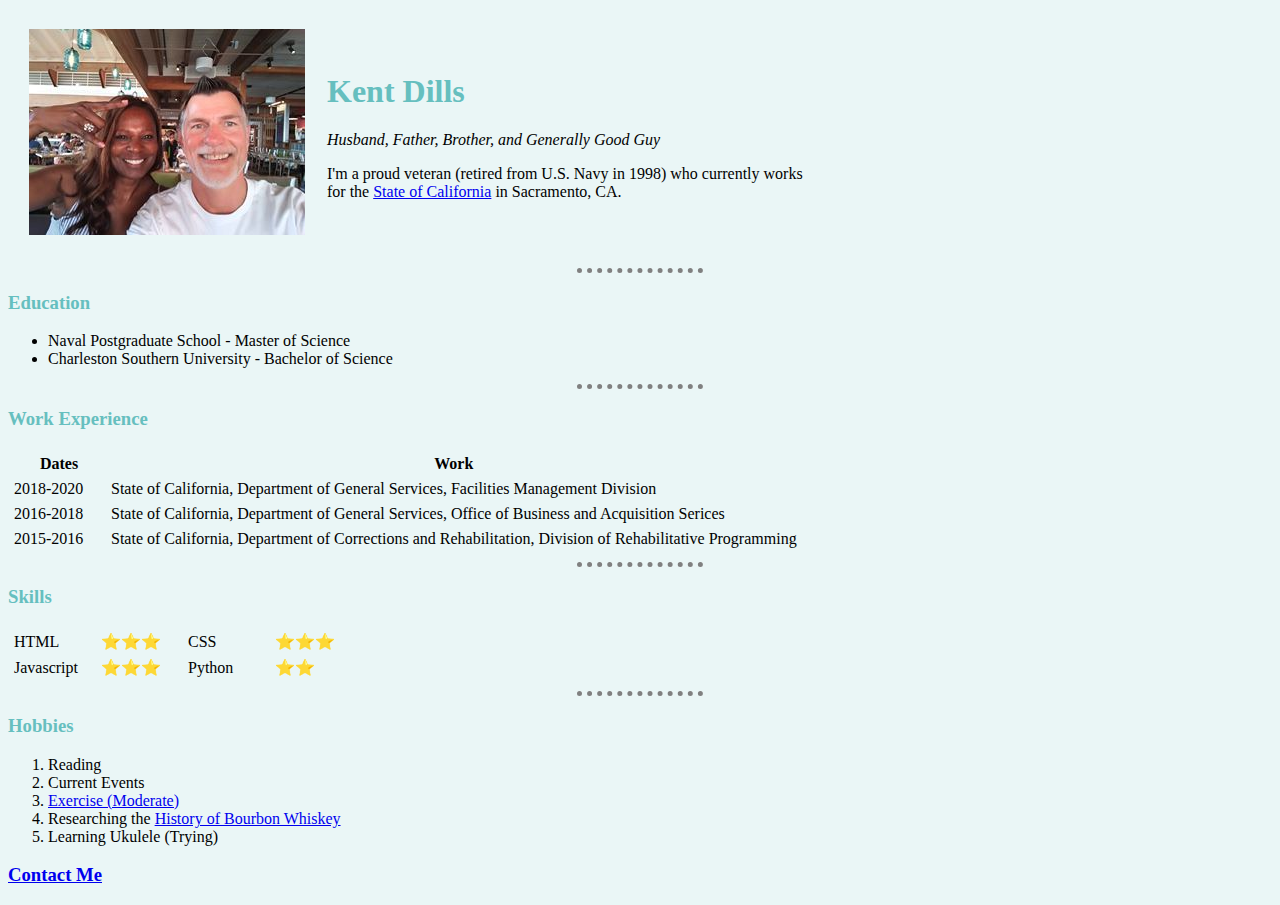
<file: index.html>
<!DOCTYPE html>
<html lang="en" dir="ltr">

<head>
  <meta charset="utf-8">
  <title>Kent's Personal Site</title>
  <link rel="stylesheet" href="styles.css">
</head>

<body>
  <table cellspacing="20">
    <tr>
      <td><img src="hawaii2.jpg" alt="Kent's Profile Picture"></td>
      <td>
        <h1>Kent Dills</h1>
        <p><em>Husband, Father, Brother, and Generally Good Guy</em></p>
        <p>I'm a proud veteran (retired from U.S. Navy in 1998) who currently works <br>
          for the <a href="http://www.ca.gov">State of California</a> in Sacramento, CA.</p>
      </td>
    </tr>
  </table>
  <hr>
  <h3>Education</h3>
  <ul>
    <li>Naval Postgraduate School - Master of Science</li>
    <li>Charleston Southern University - Bachelor of Science</li>
  </ul>
  <hr>
  <h3>Work Experience</h3>
  <table cellspacing="5">
    <th>Dates</th>
    <th>Work</th>
    <tr>
      <TD WIDTH="90">2018-2020</td>
      <td>State of California, Department of General Services, Facilities Management Division</td>
    </tr>
    <tr>
      <TD WIDTH="90">2016-2018</td>
      <td>State of California, Department of General Services, Office of Business and Acquisition Serices</td>
    </tr>
    <tr>
      <TD WIDTH="90">2015-2016</td>
      <td>State of California, Department of Corrections and Rehabilitation, Division of Rehabilitative Programming</td>
    </tr>
  </table>
  <hr>
  <h3>Skills</h3>
  <div align="left">
    <table cellspacing="5">
      <tr>
        <TD WIDTH="80">HTML</TD>
        <TD WIDTH="80">⭐⭐⭐</TD>
        <td WIDTH="80">CSS</td>
        <td WIDTH="80">⭐⭐⭐</td>
      </tr>
      <tr>
        <TD WIDTH="80">Javascript</TD>
        <TD WIDTH="80">⭐⭐⭐</TD>
        <td WIDTH="80">Python</td>
        <td WIDTH="80">⭐⭐</td>
      </tr>
    </table>
  </div>
  <hr>
  <h3>Hobbies</h3>
  <ol>
    <li>Reading</li>
    <li>Current Events</li>
    <li><a href="exercise.html">Exercise (Moderate)</a></li>
    <li>Researching the <a href="https://en.wikipedia.org/wiki/Bourbon_whiskey">History of Bourbon Whiskey</a></li>
    <li>Learning Ukulele (Trying)</li>
  </ol>
  <h3><a href="Contact-Me.html">Contact Me</a></h3>
</body>

</html>
</file>
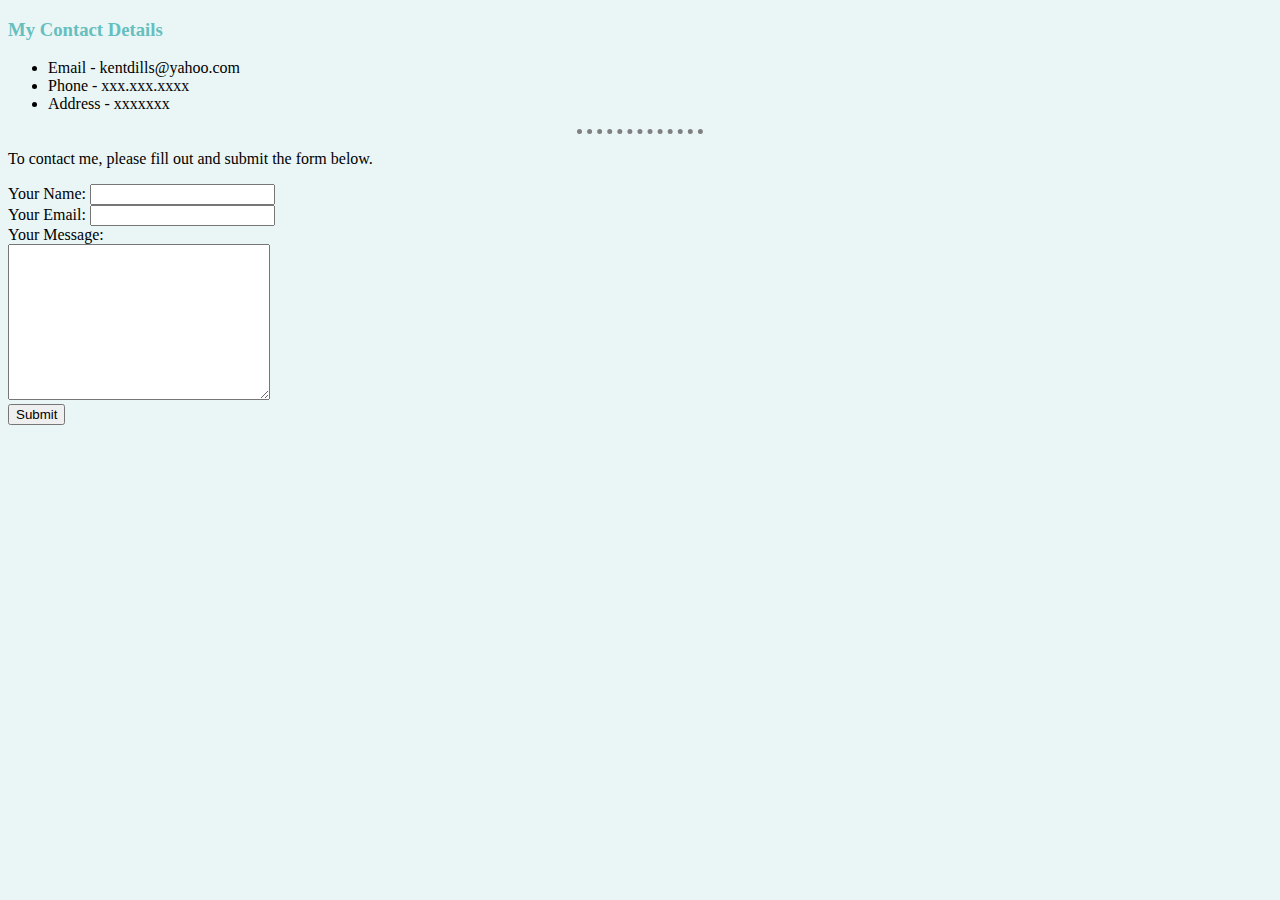
<file: Contact-Me.html>
<!DOCTYPE html>
<html lang="en" dir="ltr">
  <head>
    <meta charset="utf-8">
    <title>Contact Me</title>
     <link rel="stylesheet" href="styles.css">
  </head>
  <body>
    <h3>My Contact Details</h3>
    <ul>
      <li>Email - kentdills@yahoo.com</li>
      <li>Phone - xxx.xxx.xxxx</li>
      <li>Address - xxxxxxx</li>
    </ul>
    <hr>
    <p>To contact me, please fill out and submit the form below.</p>
    <form class="" action="mailto:kentdills@yahoo.com" method="" enctype="text/plain>
      <label for="">Your Name:</label>
      <input type="text" name="yourName" value=""><br>
      <label for="">Your Email:</label>
      <input type="email" name="yourEmail" value=""><br>
      <label for="">Your Message:</label><br>
      <textarea name="yourMessage" rows="10" cols="30"></textarea><br>
      <input type="Submit" name="">
    </form>
  </body>
</html>
</file>
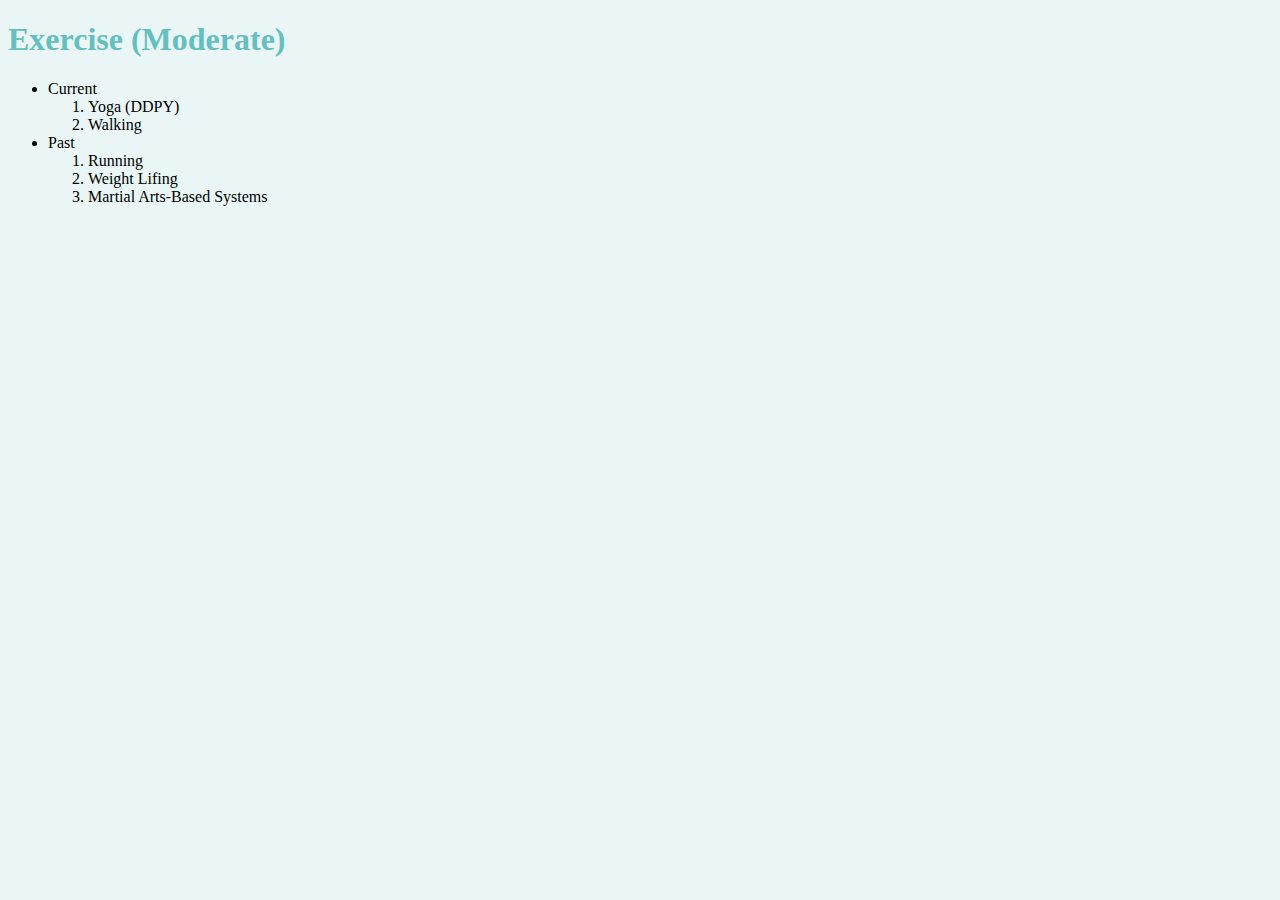
<file: exercise.html>
<!DOCTYPE html>
<html lang="en" dir="ltr">

<head>
  <meta charset="utf-8">
  <title>Exercise</title>
   <link rel="stylesheet" href="styles.css">
</head>

<body>
  <h1>Exercise (Moderate)</h1>
  <ul>
    <li>Current</li>
    <ol>
      <li>Yoga (DDPY)</li>
      <li>Walking</li>
    </ol>
    <li>Past</li>
    <ol>
      <li>Running</li>
      <li>Weight Lifing</li>
      <li>Martial Arts-Based Systems</li>
    </ol>
  </ul>
</body>

</html>
</file>
<file: styles.css>
body {
    background-color: #eaf6f6;
  }

  hr {
    border-style: dotted none none;
    border-color: grey;
    border-width:5px;
    width:10%;
  }

  h1 {color: #66bfbf;

  }

  h3 {color: #66bfbf;

  }
</file>
